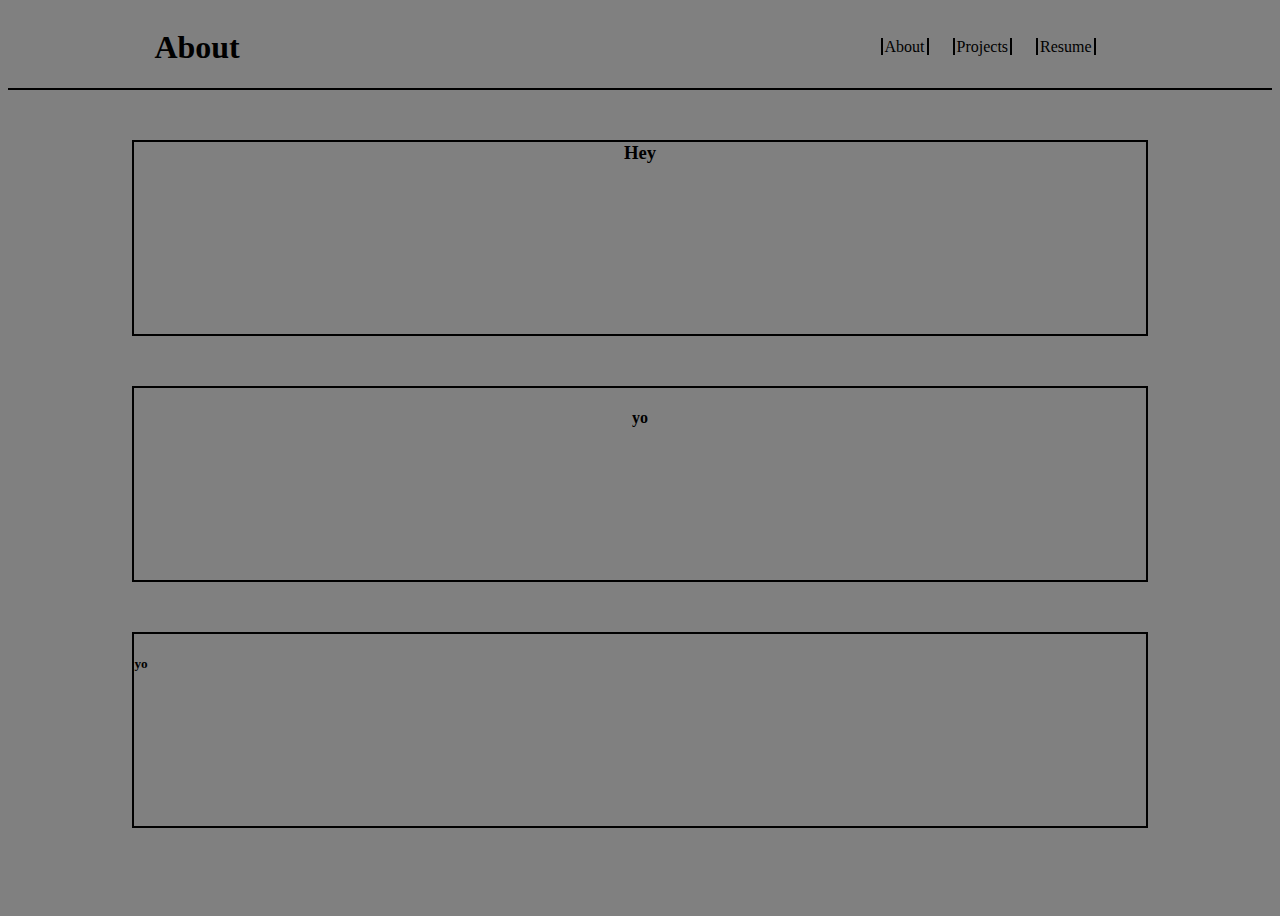
<file: index.html>
<!DOCTYPE html>
<html>
<head>

	<meta name="viewport" content="width=device-width, initial-scale=1.0">
	<title>Naoya Website</title>
	<link rel="stylesheet" type="text/css" href="css/stylesheet.css">
	
</head>
<body>
	<div class="container">
	
		<header>
				<h1>About</h1>
				<nav>
					<a href="about.html">About</a>
					<a href="projects.html">Projects</a>
					<a href="resume.pdf" target="blank">Resume</a>
				</nav>
		</header>
	</div>
	<div class="rectangle">
		<div class="container2">
			<div class="split3">
				<h3>Hey</h3>
			</div>	
		</div>
		<div class="container3">
			<h4>yo</h4>
		</div>
		<div class="container4">
			<h5>yo</h5>
		</div>
	</div>
</body>
</html>
</file>
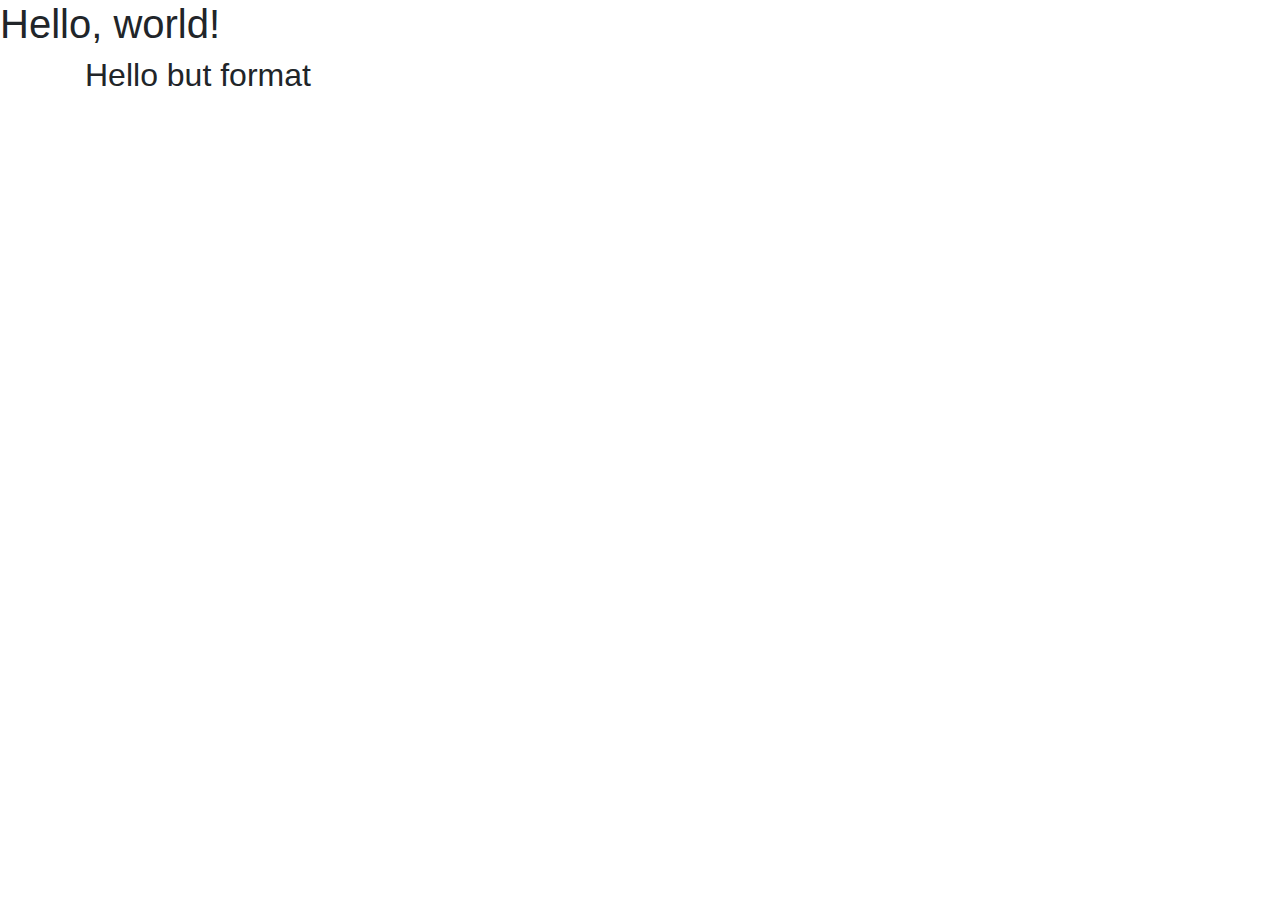
<file: boostrap.html>
<!doctype html>
<html lang="en">
  <head>
    <!-- Required meta tags -->
    <meta charset="utf-8">
    <meta name="viewport" content="width=device-width, initial-scale=1, shrink-to-fit=no">

    <!-- Bootstrap CSS -->
    <link rel="stylesheet" href="https://stackpath.bootstrapcdn.com/bootstrap/4.3.1/css/bootstrap.min.css" integrity="sha384-ggOyR0iXCbMQv3Xipma34MD+dH/1fQ784/j6cY/iJTQUOhcWr7x9JvoRxT2MZw1T" crossorigin="anonymous">

    <title>Hello, world!</title>
  </head>
  <body>
    <h1>Hello, world!</h1>
    <div class="container">
        <h2>Hello but format</h2>
    </div>



    <!-- Optional JavaScript -->
    <!-- jQuery first, then Popper.js, then Bootstrap JS -->
    <script src="https://code.jquery.com/jquery-3.3.1.slim.min.js" integrity="sha384-q8i/X+965DzO0rT7abK41JStQIAqVgRVzpbzo5smXKp4YfRvH+8abtTE1Pi6jizo" crossorigin="anonymous"></script>
    <script src="https://cdnjs.cloudflare.com/ajax/libs/popper.js/1.14.7/umd/popper.min.js" integrity="sha384-UO2eT0CpHqdSJQ6hJty5KVphtPhzWj9WO1clHTMGa3JDZwrnQq4sF86dIHNDz0W1" crossorigin="anonymous"></script>
    <script src="https://stackpath.bootstrapcdn.com/bootstrap/4.3.1/js/bootstrap.min.js" integrity="sha384-JjSmVgyd0p3pXB1rRibZUAYoIIy6OrQ6VrjIEaFf/nJGzIxFDsf4x0xIM+B07jRM" crossorigin="anonymous"></script>
  </body>
</html>
</file>
<file: css/stylesheet.css>
body{
	background-color:grey;
}

.container{
	border-bottom: black 2px solid;
}

header{
	width:80%;
	background:grey;
	margin:auto;
	overflow:hidden;
}

h1{
	float:left;
	padding: 0 0 0 20px;
	color:black;
}

nav{

	float:right;
	margin-top: 30px;
	margin-right: 50px;
}

a{
	text-decoration: none;
	border-left:black 2px solid;
	border-right:black 2px solid;
	padding-right:2px;
	padding-left:2px;
	margin-left: 20px;
	color:black;

}
a:hover{
	color:black;
	background-color: transparent;
	text-decoration:underline;
}
.rectangle{
	height: 768px;
}
.rectangle2{

}
h4{
	text-align-last: center;
	height: 33%;
}
.container2{
	width:80%;
	height:25%;
	border: black 2px solid;
	margin:auto;
	margin-top: 50px;
	margin-bottom: 50px;
}
.container3{
	height: 25%;
	border: black 2px solid;
	width:80%;
	margin:auto;

}

.container4{
	height:25%;
	border: black 2px solid;
	width:80%;
	margin:auto;
	margin-top: 50px;
}

h3{
	text-align-last: center;
	margin:auto;
}
</file>
